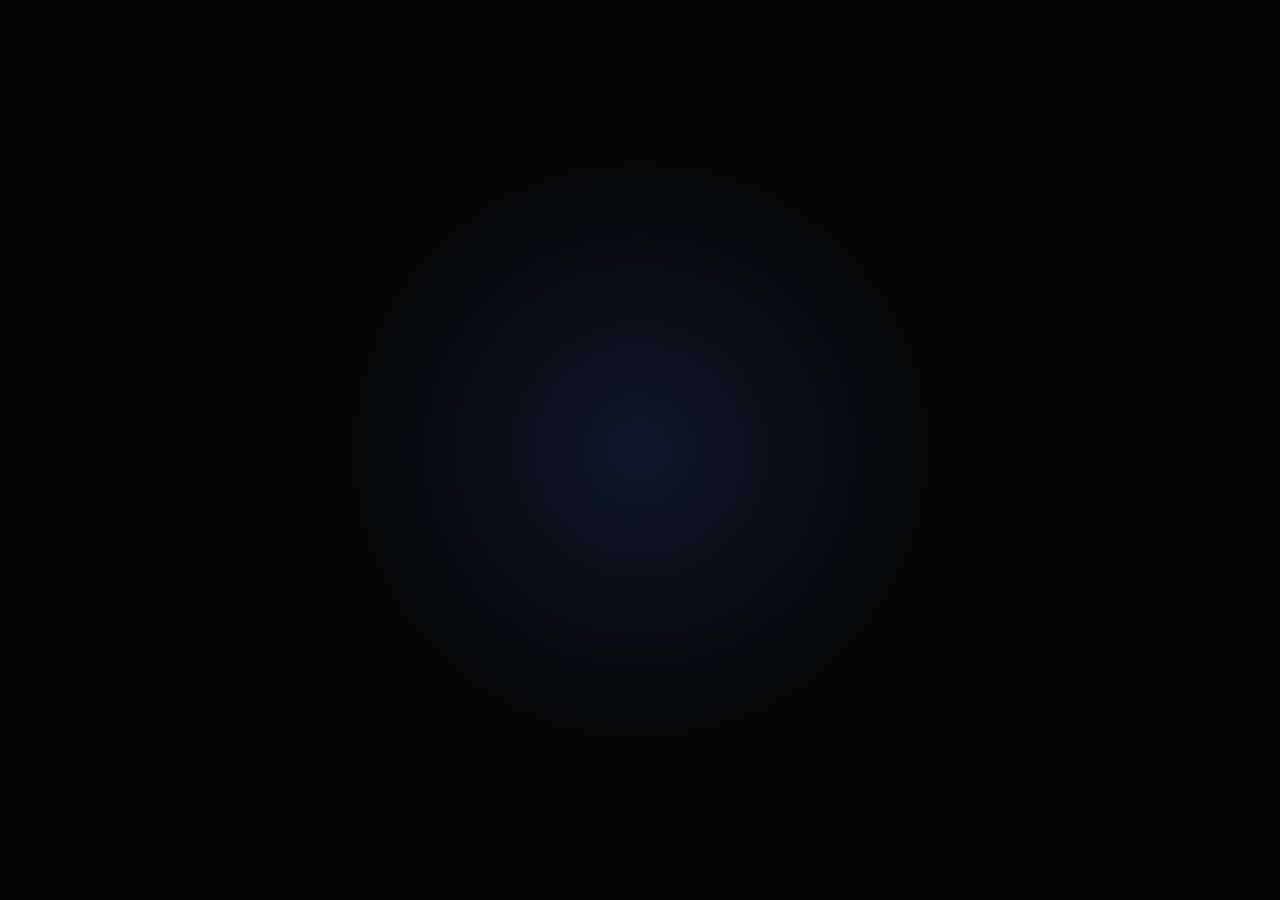
<file: index.html>
<!DOCTYPE html>
<html lang="en">

<head>
    <meta charset="UTF-8">
    <meta name="viewport" content="width=device-width, initial-scale=1.0">
    <title>AlgoLoom AI</title>
    <meta name="description" content="Think. Orchestrate. Repeat. Workflows powered by intelligence.">
    <link rel="preconnect" href="https://fonts.googleapis.com">
    <link rel="preconnect" href="https://fonts.gstatic.com" crossorigin>
    <link href="https://fonts.googleapis.com/css2?family=Inter:wght@300;400;600;800&display=swap" rel="stylesheet">
    <link rel="stylesheet" href="style.css">
    <link rel="icon" href="logo-transparent.png" type="image/png">
</head>

<body>
    <div class="background-glow"></div>
    <main class="container">
        <div class="content">
            <img src="logo-transparent.png" alt="AlgoLoom AI Logo" class="logo">
            <h1 class="company-name">AlgoLoom AI</h1>
            <p class="tagline">
                <span class="line">Think.</span>
                <span class="line">Orchestrate.</span>
                <span class="line">Repeat.</span>
            </p>
            <p class="sub-tagline">Weaving intelligence into action</p>
        </div>
    </main>
    <script src="script.js"></script>
</body>

</html>
</file>
<file: style.css>
:root {
    --bg-color: #050505;
    --text-color: #ffffff;
    --accent-color: #3b82f6;
    /* A subtle blue for glow effects */
    --font-main: 'Inter', sans-serif;
}

* {
    margin: 0;
    padding: 0;
    box-sizing: border-box;
}

body {
    background-color: var(--bg-color);
    color: var(--text-color);
    font-family: var(--font-main);
    height: 100vh;
    overflow: hidden;
    display: flex;
    justify-content: center;
    align-items: center;
    position: relative;
}

.background-glow {
    position: absolute;
    width: 600px;
    height: 600px;
    background: radial-gradient(circle, rgba(59, 130, 246, 0.15) 0%, rgba(0, 0, 0, 0) 70%);
    border-radius: 50%;
    pointer-events: none;
    z-index: 0;
    transform: translate(-50%, -50%);
    left: 50%;
    top: 50%;
    transition: left 0.2s ease-out, top 0.2s ease-out;
}

.container {
    z-index: 1;
    text-align: center;
    padding: 2rem;
}

.logo {
    width: 140px;
    height: auto;
    margin-bottom: 2.5rem;
    opacity: 0;
    transform: translateY(20px);
    animation: fadeUp 0.8s ease-out forwards;
    filter: drop-shadow(0 0 20px rgba(59, 130, 246, 0.3));
}

.company-name {
    font-size: 4rem;
    font-weight: 800;
    letter-spacing: -0.05em;
    margin-bottom: 2rem;
    opacity: 0;
    transform: translateY(20px);
    animation: fadeUp 0.8s ease-out forwards;
    background: linear-gradient(to right, #fff, #a5a5a5);
    -webkit-background-clip: text;
    background-clip: text;
    -webkit-text-fill-color: transparent;
}

.tagline {
    font-size: 2rem;
    font-weight: 600;
    margin-bottom: 1rem;
    color: #e5e5e5;
    display: flex;
    gap: 0.5rem;
    justify-content: center;
    flex-wrap: wrap;
}

.tagline .line {
    opacity: 0;
    transform: translateY(20px);
    animation: fadeUp 0.8s ease-out forwards;
}

.tagline .line:nth-child(1) {
    animation-delay: 0.2s;
}

.tagline .line:nth-child(2) {
    animation-delay: 0.4s;
}

.tagline .line:nth-child(3) {
    animation-delay: 0.6s;
}

.sub-tagline {
    font-size: 1.1rem;
    font-weight: 300;
    color: #888;
    opacity: 0;
    transform: translateY(20px);
    animation: fadeUp 0.8s ease-out forwards 0.8s;
    letter-spacing: 0.05em;
}

@keyframes fadeUp {
    to {
        opacity: 1;
        transform: translateY(0);
    }
}

@media (max-width: 768px) {
    .company-name {
        font-size: 3rem;
    }

    .tagline {
        font-size: 1.5rem;
        flex-direction: column;
        gap: 0.2rem;
    }
}
</file>
